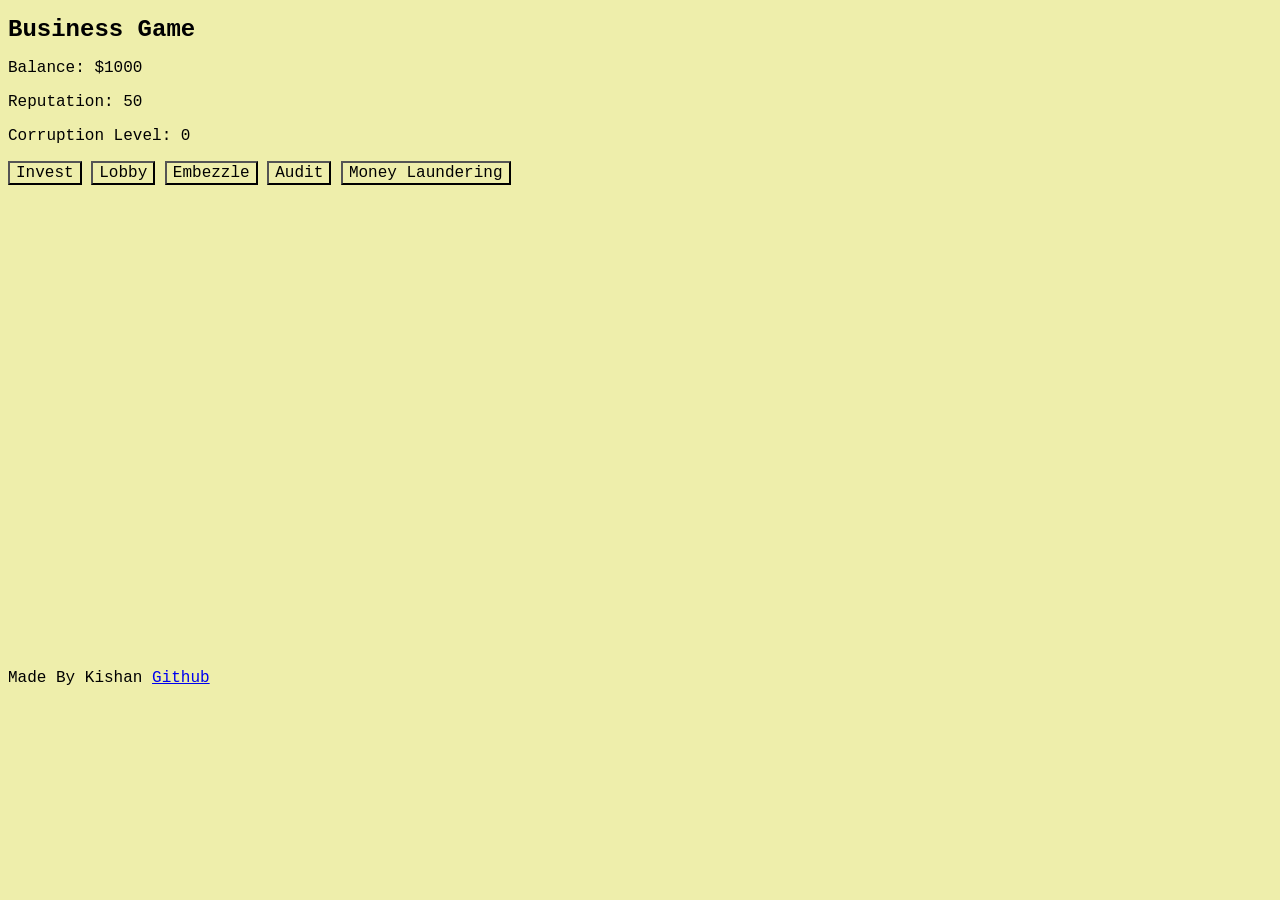
<file: index.html>
<!DOCTYPE html>
<html lang="en">
<head class="center">
    <meta charset="UTF-8">
    <meta name="viewport" content="width=device-width, initial-scale=1.0">
    <title>Business Game</title>
    <link rel="stylesheet" type="text/css" href="style.css"> <!-- Optional CSS link -->
</head>
<body>
    <div id="game-container" class="center">
        <h1 class="center">Business Game</h1>

        <div id="status-container"  class="center" >
            <p>Balance: $<span id="balance">1000</span></p>
            <p>Reputation: <span id="reputation">50</span></p>
            <p>Corruption Level: <span id="corruption-level">0</span></p>
        </div>

        <div id="action-container"  class="center">
            <button onclick="PlayTurn('invest')">Invest</button>
            <button onclick="PlayTurn('lobby')">Lobby</button>
            <button onclick="PlayTurn('embezzle')">Embezzle</button>
            <button onclick="PlayTurn('audit')">Audit</button>
            <button onclick="PlayTurn('MoneyLaundering')">Money Laundering</button>
        </div>

        <div id="output-container"  class="center">
            <!-- This is where game messages will appear -->
        </div>
    </div>

     <br><br><br><br><br><br><br><br><br><br><br><br><br><br><br><br><br><br><br><br><br><br><br><br><br><br>

    <script src="script.js"></script> 
    <p style="position:absolute; border-bottom: 0cap ;">Made By Kishan <a href="https://github.com/astrojayx">Github</a></p>
</body>
</html>
</file>
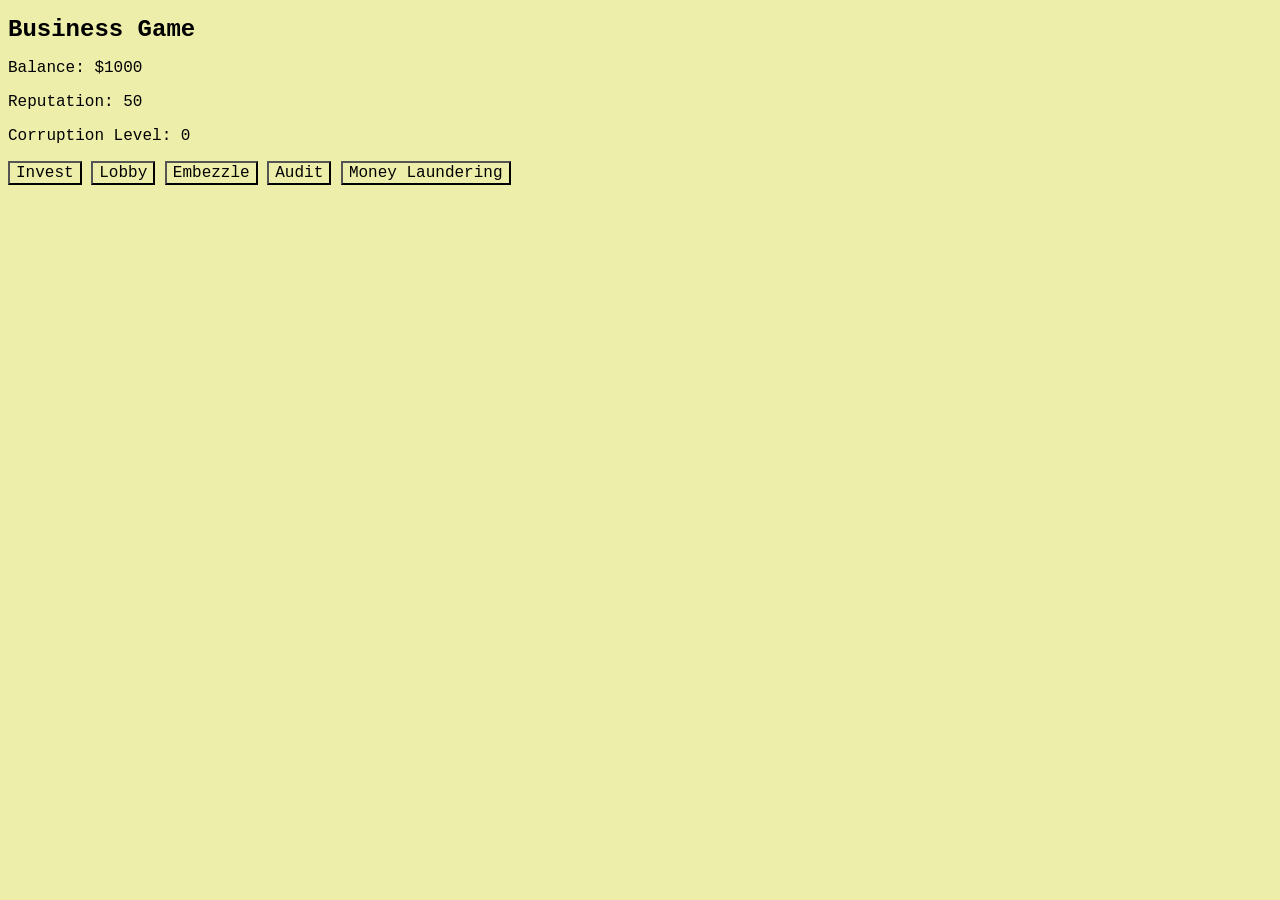
<file: display.html>
<!DOCTYPE html>
<html lang="en">
<head class="center">
    <meta charset="UTF-8">
    <meta name="viewport" content="width=device-width, initial-scale=1.0">
    <title>Business Game</title>
    <link rel="stylesheet" type="text/css" href="style.css"> <!-- Optional CSS link -->
</head>
<body>
    <div id="game-container" class="center">
        <h1 class="center">Business Game</h1>

        <div id="status-container"  class="center" >
            <p>Balance: $<span id="balance">1000</span></p>
            <p>Reputation: <span id="reputation">50</span></p>
            <p>Corruption Level: <span id="corruption-level">0</span></p>
        </div>

        <div id="action-container"  class="center">
            <button onclick="PlayTurn('invest')">Invest</button>
            <button onclick="PlayTurn('lobby')">Lobby</button>
            <button onclick="PlayTurn('embezzle')">Embezzle</button>
            <button onclick="PlayTurn('audit')">Audit</button>
            <button onclick="PlayTurn('MoneyLaundering')">Money Laundering</button>
        </div>

        <div id="output-container"  class="center">
            <!-- This is where game messages will appear -->
        </div>
    </div>

    <script src="script.js"></script> <!-- Include the JavaScript -->
</body>
</html>
</file>
<file: style.css>
* { 
    align-items: center;
    font-family: 'Courier New', Courier, monospace0;
    font-size: medium;
    background-color: rgb(238, 238, 171);

}

h1 { 
    
    font-size: x-large;
    font-weight: bolder;
}
</file>
